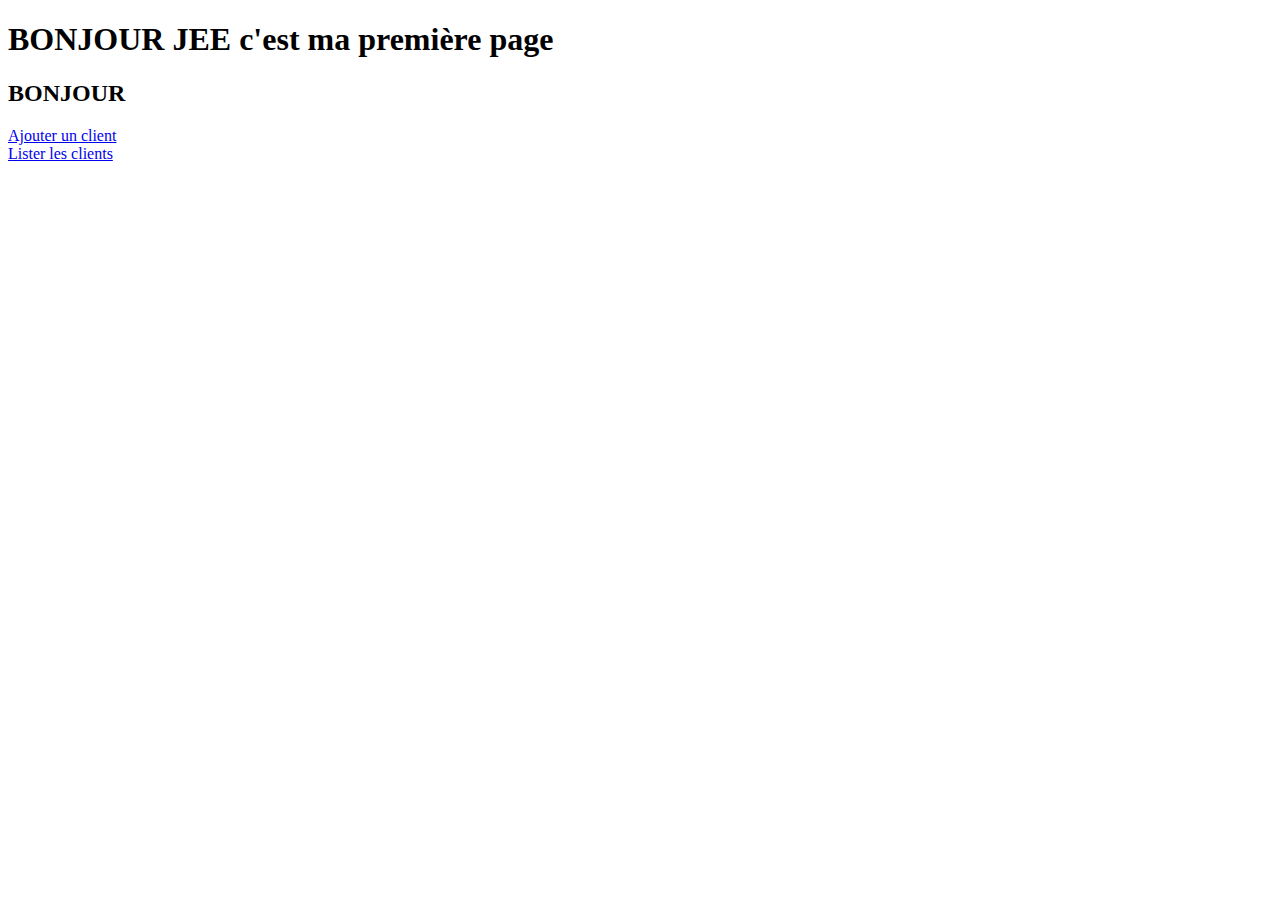
<file: TPJEESecurity/WebContent/index.html>
<!DOCTYPE html>
<html>
<head>
<meta charset="UTF-8">
<title>Insert title here</title>
</head>
<body>
<h1>BONJOUR JEE c'est ma première page</h1>
<h2>BONJOUR</h2>
<a href="admin/ajouterClient.html">Ajouter un client</a><br/>
<a href="ServletLister">Lister les clients</a>

</body>
</html>
</file>
